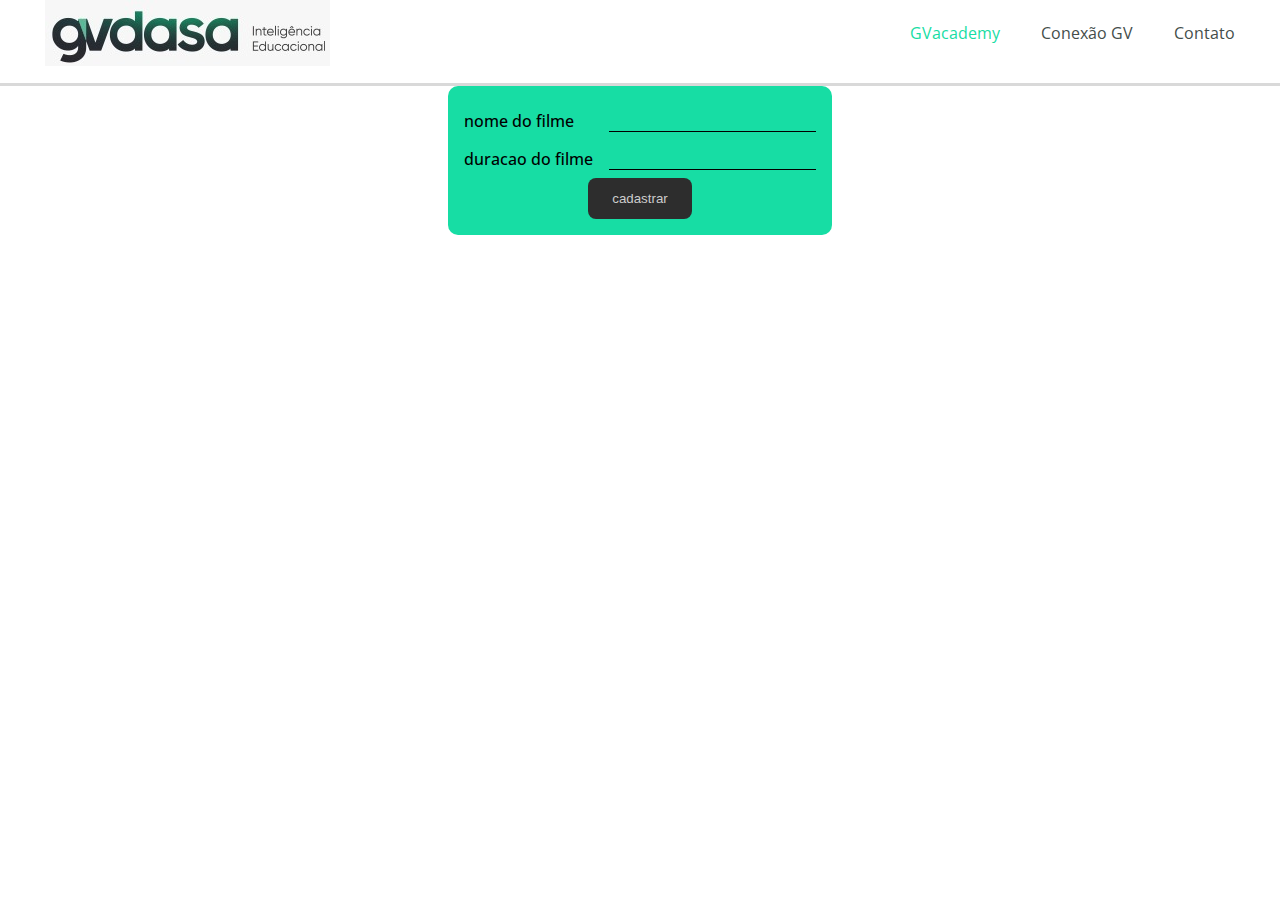
<file: pages/createMovies/index.html>
<!DOCTYPE html>
<html lang="en">
<head>
  <title>GVDASA</title>

  <link rel="preconnect" href="https://fonts.googleapis.com">
  <link rel="preconnect" href="https://fonts.gstatic.com" crossorigin>
  <link href="https://fonts.googleapis.com/css2?family=Montserrat:wght@100;400;700&display=swap" rel="stylesheet">
  <link rel="preconnect" href="https://fonts.googleapis.com">
  <link rel="preconnect" href="https://fonts.gstatic.com" crossorigin>
  <link href="https://fonts.googleapis.com/css2?family=Open+Sans:wght@300;400;700&display=swap" rel="stylesheet">
  <meta charset="UTF-8">
  <meta http-equiv="X-UA-Compatible" content="IE=edge">
  <meta name="viewport" content="width=device-width, initial-scale=1.0">
  <link rel="stylesheet" href="styles.css">
  
</head>
<body>
  <div id="container">
    <header>
      <img src="./assets/gv-logo.jpeg" alt="GVDASA" />
      <div class="nav-buttons">
        <p class="nav-link" id="active">GVacademy</p>
        <p class="nav-link">Conexão GV</p>
        <p id="contato">Contato</p>
      </div>
    </header>
    <form action="">
      <div class="wrapperInput">
        <label for="nameMovie">nome do filme</label>
        <input  required type="text" id='nameMovie' name="nameMovie">
      </div>
      <div class="wrapperInput">
        <label for="durationMovie">duracao do filme</label>
        <input required type="text" id='durationMovie' name="durationMovie">
      </div>
      <button  class='btn' id="submitButton" type="submit">cadastrar</button>
    </form>
    
  <script src="./index.js"></script>
</body>
</html>
</file>
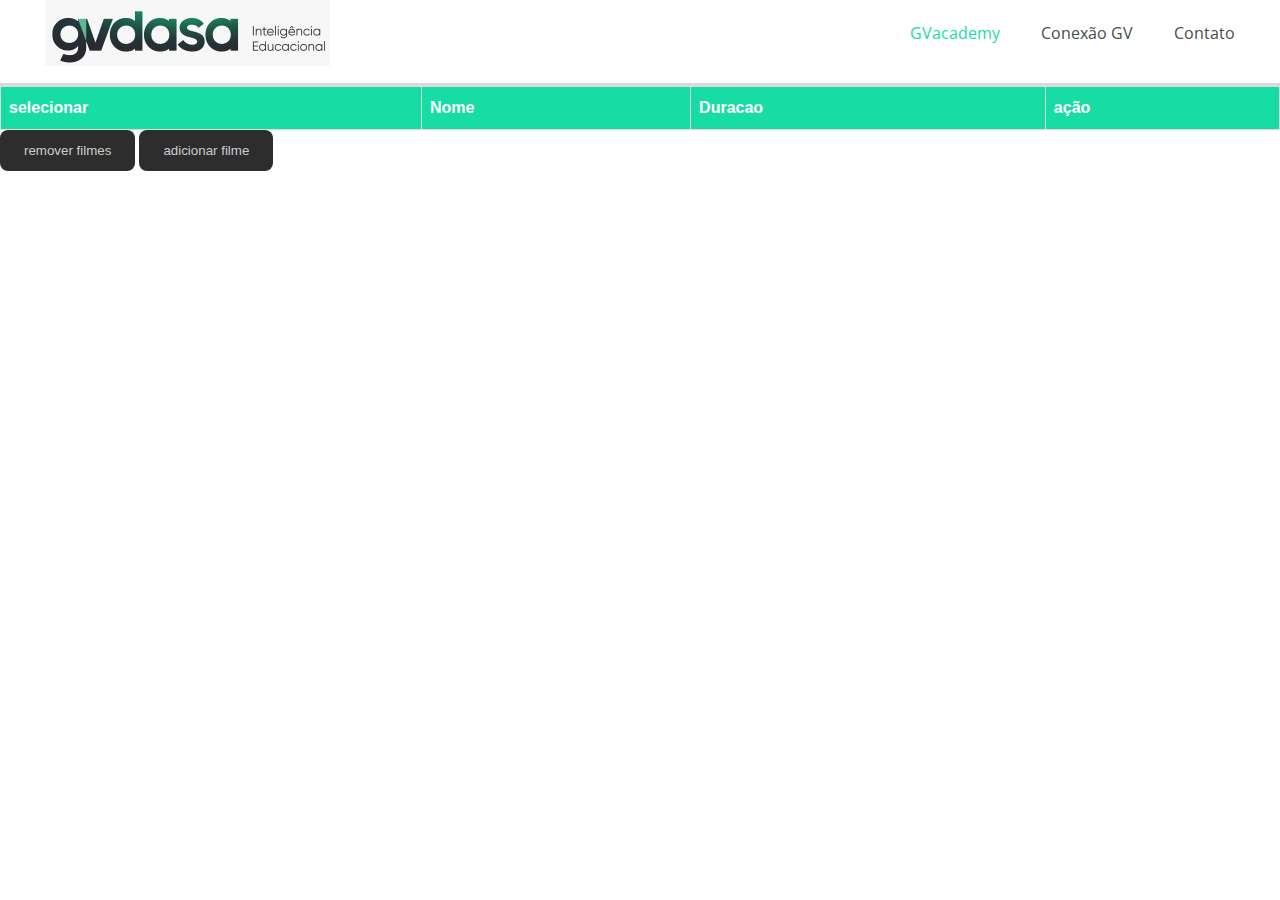
<file: pages/readMovie/index.html>
<!DOCTYPE html>
<html lang="en">
<head>
  <title>GVDASA</title>

  <link rel="preconnect" href="https://fonts.googleapis.com">
  <link rel="preconnect" href="https://fonts.gstatic.com" crossorigin>
  <link href="https://fonts.googleapis.com/css2?family=Montserrat:wght@100;400;700&display=swap" rel="stylesheet">
  <link rel="preconnect" href="https://fonts.googleapis.com">
  <link rel="preconnect" href="https://fonts.gstatic.com" crossorigin>
  <link href="https://fonts.googleapis.com/css2?family=Open+Sans:wght@300;400;700&display=swap" rel="stylesheet">
  <meta charset="UTF-8">
  <meta http-equiv="X-UA-Compatible" content="IE=edge">
  <meta name="viewport" content="width=device-width, initial-scale=1.0">
  <link rel="stylesheet" href="styles.css">
  
</head>
<body>
  <div id="container">
    <header>
      <img src="./assets/gv-logo.jpeg" alt="GVDASA" />
      <div class="nav-buttons">
        <p class="nav-link" id="active">GVacademy</p>
        <p class="nav-link">Conexão GV</p>
        <p id="contato">Contato</p>
      </div>
    </header>
    <table id='tableMovies'>
      <tr>
        <th>selecionar</th>
        <th>Nome</th>
        <th>Duracao</th>
        <th>ação</th>
      </tr>
      <tbody id='tableMoviesBody'>
      </tbody>
    </table>
    
    <button class="btn" id='deleteMovies'>remover filmes</button>
    <a href="../createMovies/index.html"><button class="btn" id='addMovie'>adicionar filme</button></a>
  <script src="./index.js"></script>
</body>
</html>
</file>
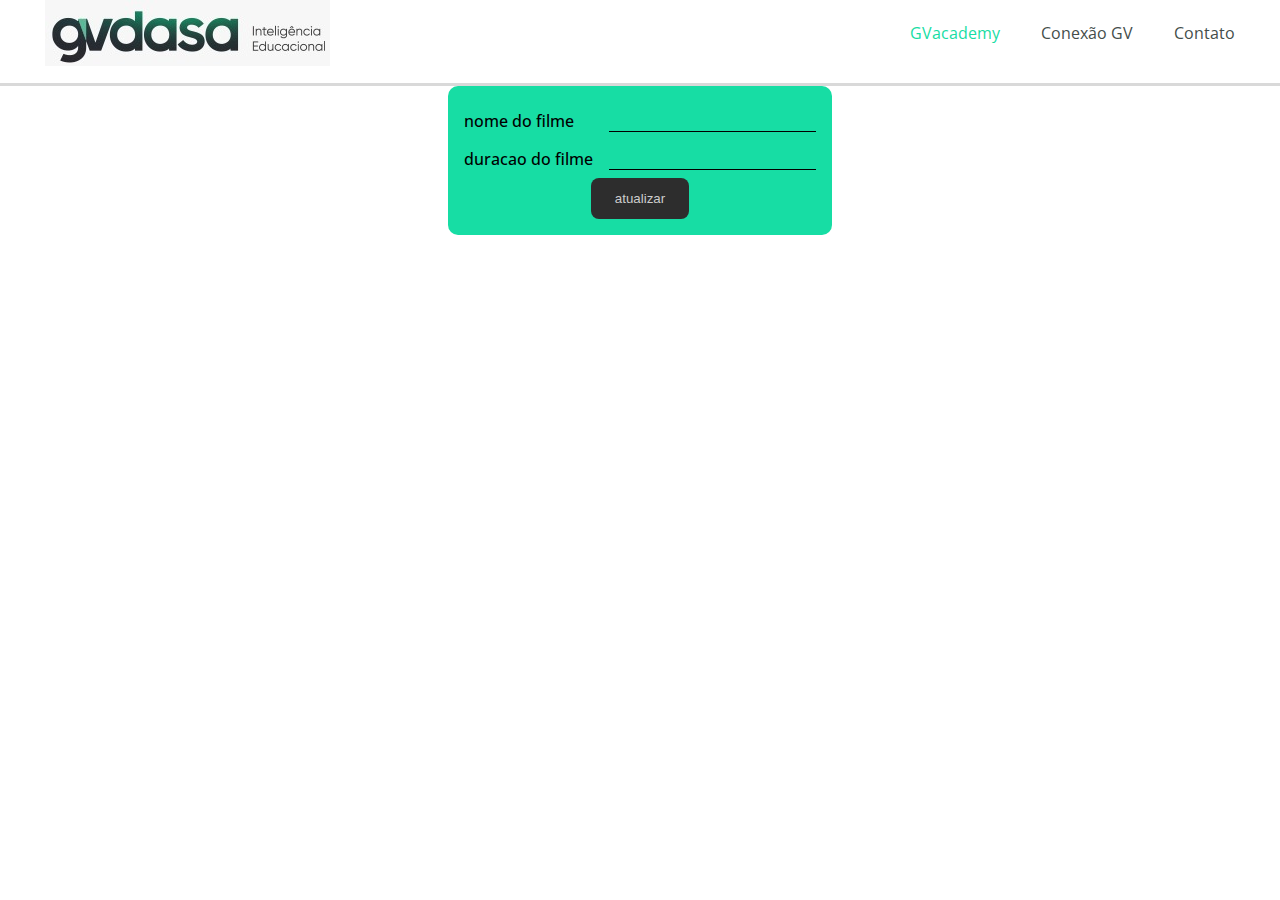
<file: pages/updateMovie/index.html>
<!DOCTYPE html>
<html lang="en">
<head>
  <title>GVDASA</title>

  <link rel="preconnect" href="https://fonts.googleapis.com">
  <link rel="preconnect" href="https://fonts.gstatic.com" crossorigin>
  <link href="https://fonts.googleapis.com/css2?family=Montserrat:wght@100;400;700&display=swap" rel="stylesheet">
  <link rel="preconnect" href="https://fonts.googleapis.com">
  <link rel="preconnect" href="https://fonts.gstatic.com" crossorigin>
  <link href="https://fonts.googleapis.com/css2?family=Open+Sans:wght@300;400;700&display=swap" rel="stylesheet">
  <meta charset="UTF-8">
  <meta http-equiv="X-UA-Compatible" content="IE=edge">
  <meta name="viewport" content="width=device-width, initial-scale=1.0">
  <link rel="stylesheet" href="styles.css">
  
</head>
<body>
  <div id="container">
    <header>
      <img src="./assets/gv-logo.jpeg" alt="GVDASA" />
      <div class="nav-buttons">
        <p class="nav-link" id="active">GVacademy</p>
        <p class="nav-link">Conexão GV</p>
        <p id="contato">Contato</p>
      </div>
    </header>
    <form action="">
      <div class="wrapperInput">
        <label for="nameMovie">nome do filme</label>
        <input  required type="text" id='nameMovie' name="nameMovie">
      </div>
      <div class="wrapperInput">
        <label for="durationMovie">duracao do filme</label>
        <input required type="text" id='durationMovie' name="durationMovie">
      </div>
      <button  class='btn' id="updateButton" type="submit">atualizar</button>
    </form>
    
  <script src="./index.js"></script>
</body>
</html>
</file>
<file: pages/createMovies/styles.css>
*{
  margin:0;
  padding:0;
  box-sizing: border-box; 
}
#container {
  font-family: "Montserrat", sans-serif;
  font-family: 'Open Sans', sans-serif;
}

header {
  display: flex;
  justify-content: space-between;
  align-items: center;
  padding: 0 45px 17px 45px;
  border-bottom: 3px solid rgba(0, 0, 0, 0.15);
}

.nav-buttons {
  display: flex;
  color: #444d4a;
}

.nav-link {
  margin-right: 41px;
}

.nav-link:hover {
  cursor: pointer;
}

#active {
  color: #17dda4;
}

.contato {
  cursor: pointer;
}
#container form{
  width:30vw;
  margin:auto;
  display:grid;
  place-items: center;
  background: #17dda4;
  padding:1rem;
  border-radius:10px;
}
.wrapperInput{
width:100%;
display: flex;
justify-content: space-between;
margin:.5rem 0;
}
.wrapperInput label{
  font-size:1rem;
  font-weight:500;
}
.wrapperInput input {
  font-size:1rem;
  font-weight:500;
  background:none;
  border:none;
  border-bottom: 1px solid black;
}
.btn{
  border:none;
  padding:.8rem 1.5rem;
  border-radius:.5rem;
  background: #2d2d2d;
  color: #ccc;
  cursor:pointer;
  font-weight:500;
}
</file>
<file: pages/readMovie/styles.css>
*{
  margin:0;
  padding:0;
  box-sizing: border-box; 
}
#container {
  font-family: "Montserrat", sans-serif;
  font-family: 'Open Sans', sans-serif;
}

header {
  display: flex;
  justify-content: space-between;
  align-items: center;
  padding: 0 45px 17px 45px;
  border-bottom: 3px solid rgba(0, 0, 0, 0.15);
}

.nav-buttons {
  display: flex;
  color: #444d4a;
}

.nav-link {
  margin-right: 41px;
}

.nav-link:hover {
  cursor: pointer;
}

#active {
  color: #17dda4;
}

.contato {
  cursor: pointer;
}
.btn{
  border:none;
  padding:.8rem 1.5rem;
  border-radius:.5rem;
  background: #2d2d2d;
  color: #ccc;
  cursor:pointer;
  font-weight:500;
}
#tableMovies {
  font-family: Arial, Helvetica, sans-serif;
  border-collapse: collapse;
  width: 100%;
}

#tableMovies td, #tableMovies th {
  border: 1px solid #ddd;
  padding: 8px;
}

#tableMovies tr:nth-child(even){background-color: #f2f2f2;}

#tableMovies tr:hover {background-color: #ddd;}

#tableMovies th {
  padding-top: 12px;
  padding-bottom: 12px;
  text-align: left;
  background-color: #17dda4;
  color: white;
}
</file>
<file: pages/updateMovie/styles.css>
*{
  margin:0;
  padding:0;
  box-sizing: border-box; 
}
#container {
  font-family: "Montserrat", sans-serif;
  font-family: 'Open Sans', sans-serif;
}

header {
  display: flex;
  justify-content: space-between;
  align-items: center;
  padding: 0 45px 17px 45px;
  border-bottom: 3px solid rgba(0, 0, 0, 0.15);
}

.nav-buttons {
  display: flex;
  color: #444d4a;
}

.nav-link {
  margin-right: 41px;
}

.nav-link:hover {
  cursor: pointer;
}

#active {
  color: #17dda4;
}

.contato {
  cursor: pointer;
}
#container form{
  width:30vw;
  margin:auto;
  display:grid;
  place-items: center;
  background: #17dda4;
  padding:1rem;
  border-radius:10px;
}
.wrapperInput{
width:100%;
display: flex;
justify-content: space-between;
margin:.5rem 0;
}
.wrapperInput label{
  font-size:1rem;
  font-weight:500;
}
.wrapperInput input {
  font-size:1rem;
  font-weight:500;
  background:none;
  border:none;
  border-bottom: 1px solid black;
}
.btn{
  border:none;
  padding:.8rem 1.5rem;
  border-radius:.5rem;
  background: #2d2d2d;
  color: #ccc;
  cursor:pointer;
  font-weight:500;
}
</file>
